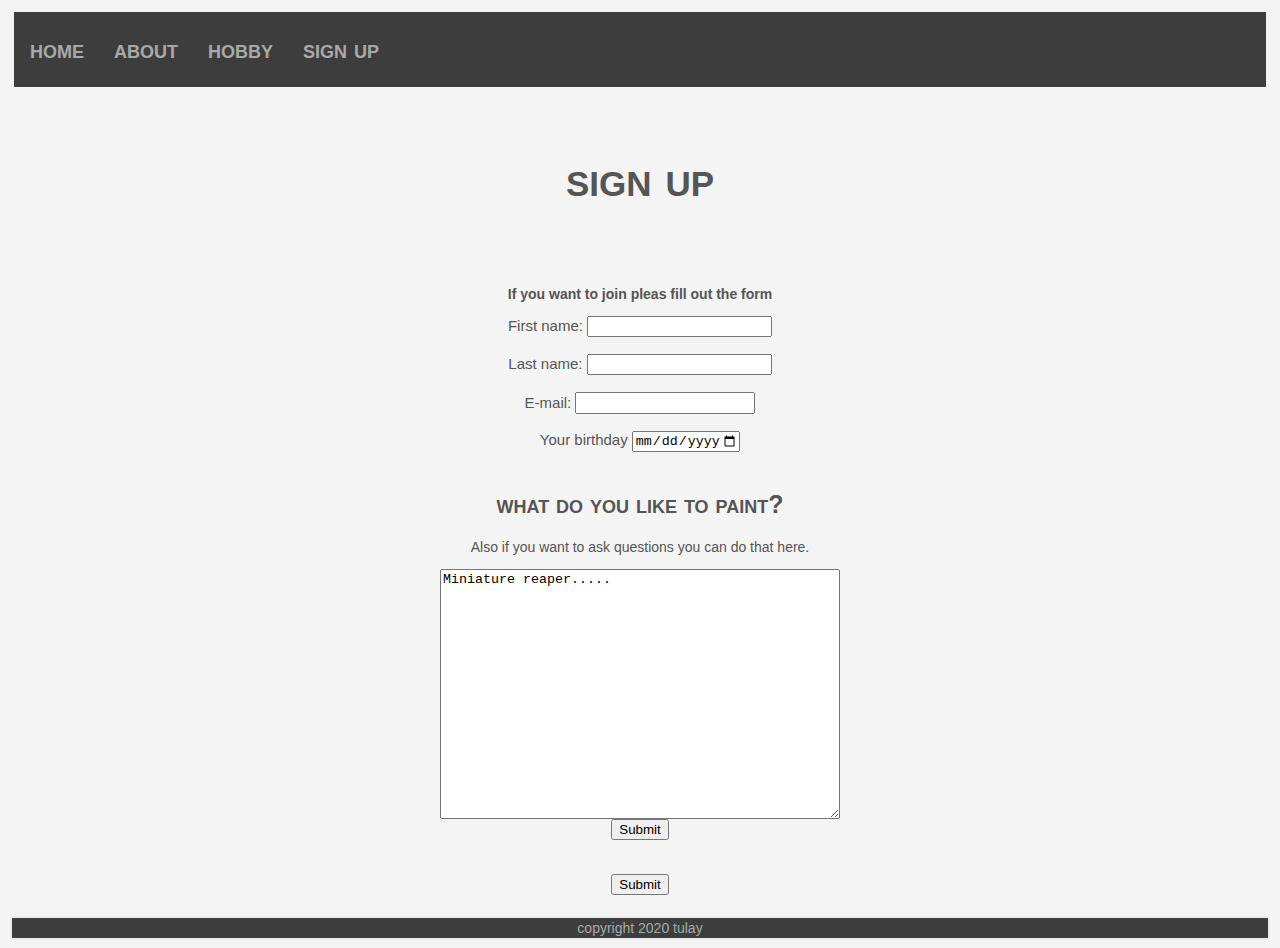
<file: sign up.html>
<html>
   <nav class="soft-border">
      <div class="container2">
         <ul class="box-2">
         <li><a href="Index.html"><h2>home</h2></a></li>
         <li><a href="about.html"><h2>about</h2></a></li>
         <li><a href="hobby.html"><h2>hobby</h2></a></li>
         <li><a href="#sign up.html"><h2>sign up</h2></a></li>
      </ul>
      </div>
   </nav>
        <head>
          <link rel="stylesheet" type="text/css" href="styles.css">
          <!-- hier zet je de code in de head tags -->
        <title>Tulay webpage</title>
        </head>
        <body> 
        <!-- hier zet je de code in de body tags-->
       <header class="soft-border">
          <h1>sign up</h1>
       </header>
       <main class="soft-border">      
         <p><strong>If you want to join pleas fill out the form</strong></p>

         <form action="/action_page.php">
           <label for="fname">First name:</label>
           <input type="text" id="fname" name="fname"><br><br>
           <label for="lname">Last name:</label>
           <input type="text" id="lname" name="lname"><br><br>
           <label for="Ename">E-mail:</label>
           <input type="text" id="Ename" name="Ename"style="width:180px; height:22px;"><br><br>
           <label for="datemax">Your birthday</label>
           <input type="date" id="datemax" name="datemax" max="1979-12-31"><br><br>
         </form>
         <h2>what do you like to paint?</h2>
         <p>Also if you want to ask questions you can do that here.</p>
         
         <form action="/action_page.php">
           <textarea name="message" style="width:400px; height:250px;">Miniature reaper.....</textarea>
           <br>
           <input type="submit"><br><br><br>
           <input type="submit" value="Submit">
         </form>
    
       </main>
       <footer class="soft-border"> copyright 2020 tulay</footer>
    </body>
 </html>
</file>
<file: styles.css>
body { 
                color: #555555;
                background-color: #f4f4f4f4;
                font-family: Verdana, Geneva, sans-serif;
                font-size: 14px;   
                position: left;             
} 
.soft-border{ 
        border: 2px solid #f4f4f4f4;
        margin: 2px;
        padding: 2px;
}
img {
        display: block;
        margin-left: auto;
        margin-right: auto;
}
h1 { 
        font-variant: small-caps;
        font-size: 30px;
        text-align: center;
        background-color: #f4f4f4f4;
        margin-left: 10px;
        margin-right: 10px;
        padding: 20px;
       
}

h2 { 
        font-variant: small-caps;
        font-size: 25px;
        text-align: center;
}

h3 { 
        font-variant: small-caps;
        font-size: 22px;
        text-align: center;
}


.list1 {font-family: Verdana, Geneva, sans-serif;
        font-size: 14px; 
        text-align: left;
        list-style-type: none;
        margin: 4px;
        padding: 15px;
        border-style: solid;
        border-color: #e7e7e7;
        border-width: 4px;
        width: 275px;
        height: 75px;
        margin-left: auto;
        margin-right: auto;

}
.list2 {font-family: Verdana, Geneva, sans-serif;
        font-size: 14px; 
        text-align: left;
        list-style-type: none;
        margin: 4px;
        padding: 15px;
        border-style: solid;
        border-color: #e7e7e7;
        border-width: 4px;
        width: 100px;
        height: 75px;
        margin-left: auto;
        margin-right: auto;


}
.list3 {font-family: Verdana, Geneva, sans-serif;
        font-size: 14px; 
        text-align: center;
        list-style-type: none;
        margin: 15px;
        padding: 15px;
        border-style: solid;
        border-color: #e0dfdf;
        background-color: #e0dfdf;
        border-width: 4px;
        width: 475px;
        height: 30px;
        margin-left: auto;
        margin-right: auto;
}       

/* unvisited link */
a:link {
        color: #A9A9A9;
      }
      
      /* visited link */
      a:visited {
        color: #A9A9A9;
      }
      
      /* mouse over link */
      a:hover {
        color: #8A2BE2;
      }
      
      /* selected link */
      a:active {
        color: #9370DB;
}
.container {
        width:  50%;
        margin: center;
}
.box-1 {
        background-color: #e0dfdff4;
        margin-left: 10;
        margin-right: 10;
        padding: 40px;
        text-align: center;
              
}
.container2 {

        margin: center;      
}
.box-2 {
        box-sizing: border-box;
        background-color: rgb(61, 61, 61);
        padding: 1px;
        margin-left: auto;
        margin-right: auto;
       
}
ul {
        list-style-type: none;
        margin: 0;
        padding: 0;
        overflow: hidden;
        
}

li {
        float: left;
      }
       
      
li a {
        display: block;
        text-align: left;
        padding: 1px 15px;
        text-decoration: none;
      }
li a:hover:not(.active) {
        background-color: rgb(46, 45, 45);
        margin-left: auto;
        margin-right: auto;

      }
p {  
        text-align: center;

}
form {
        
        font-size: 15px;
        text-align: center;
}

footer {
        text-align: center;
        background-color: rgb(61, 61, 61);
        color: #A9A9A9;
}

/* media queries */

                                                                                                                                                                                                                                                                                 
@media (min-width: 768px) {                                                          
        h1 {                                                                             
            font-size: 60px;                                                             
        }                                                                                
    }                                                                                                                                        

@media (min-width: 320px) {                                                          
        h1 {                                                                             
            font-size: 50px;                                                             
        }                                                                                
    }
</file>
